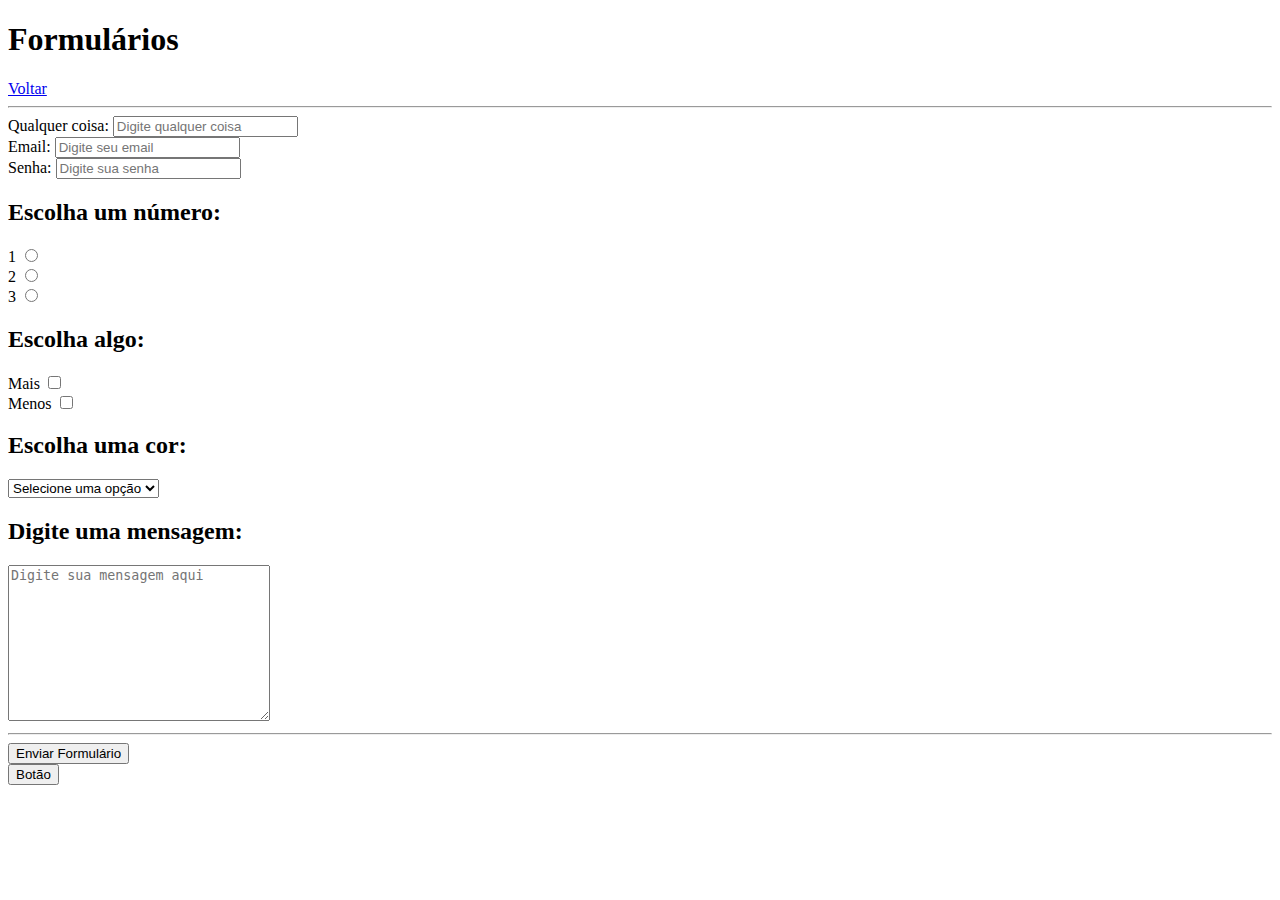
<file: folder/forms.html>
<!DOCTYPE html>
<html lang="pt-br">
<head>
    <meta charset="UTF-8">
    <meta http-equiv="X-UA-Compatible" content="IE=edge">
    <meta name="viewport" content="width=device-width, initial-scale=1.0">
    <title>Forms</title>
</head>
<body>
    <h1>
        Formulários
    </h1>
    <a href="../index.html">Voltar</a>
    <hr>
    <form>
        <label for="input1">Qualquer coisa:</label>
        <input id="input1" type="text" placeholder="Digite qualquer coisa" required>

        <br>

        <label for="input2">Email:</label>
        <input id="input2" type="email" placeholder="Digite seu email" required>

        <br>

        <label for="input3">Senha:</label>
        <input id="input3" type="password" placeholder="Digite sua senha" required>

        <h2> 
            Escolha um número:
        </h2>

        <label for="input4">1</label>
        <input type="radio" id="input4" name="número" value="1" required>

        <br>
        <label for="input5">2</label>
        <input type="radio" id="input5" name="número" value="2" required>

        <br>

        <label for="input6">3</label>
        <input type="radio" id="input6" name="número" value="3" required>

        <br>

        <h2> 
            Escolha algo:
        </h2>

        <label for="input7">Mais</label>
        <input type="checkbox" id="input7" name="Mais" value="More">

        <br>

        <label for="input8">Menos</label>
        <input type="checkbox" id="input8" name="Menos" value="Less">

        <br>

        <h2>
            Escolha uma cor:
        </h2>

        <select required>
            <option selected disabled value="">Selecione uma opção</option>
            <option value="red">Vermelho</option>
            <option value="yellow">Amarelo</option>
            <option value="blue">Azul</option>
            <option value="green">Verde</option>
            <option value="pink">Rosa</option>
            <option value="black">Preto</option>
        </select>

        <br>

        <h2>
            Digite uma mensagem:
        </h2>

        <textarea placeholder="Digite sua mensagem aqui" cols="30" rows="10" required></textarea>

        <hr>

        <input type="submit" value="Enviar Formulário">
    </form>

    <button>Botão</button>
</body>
</html>
</file>
